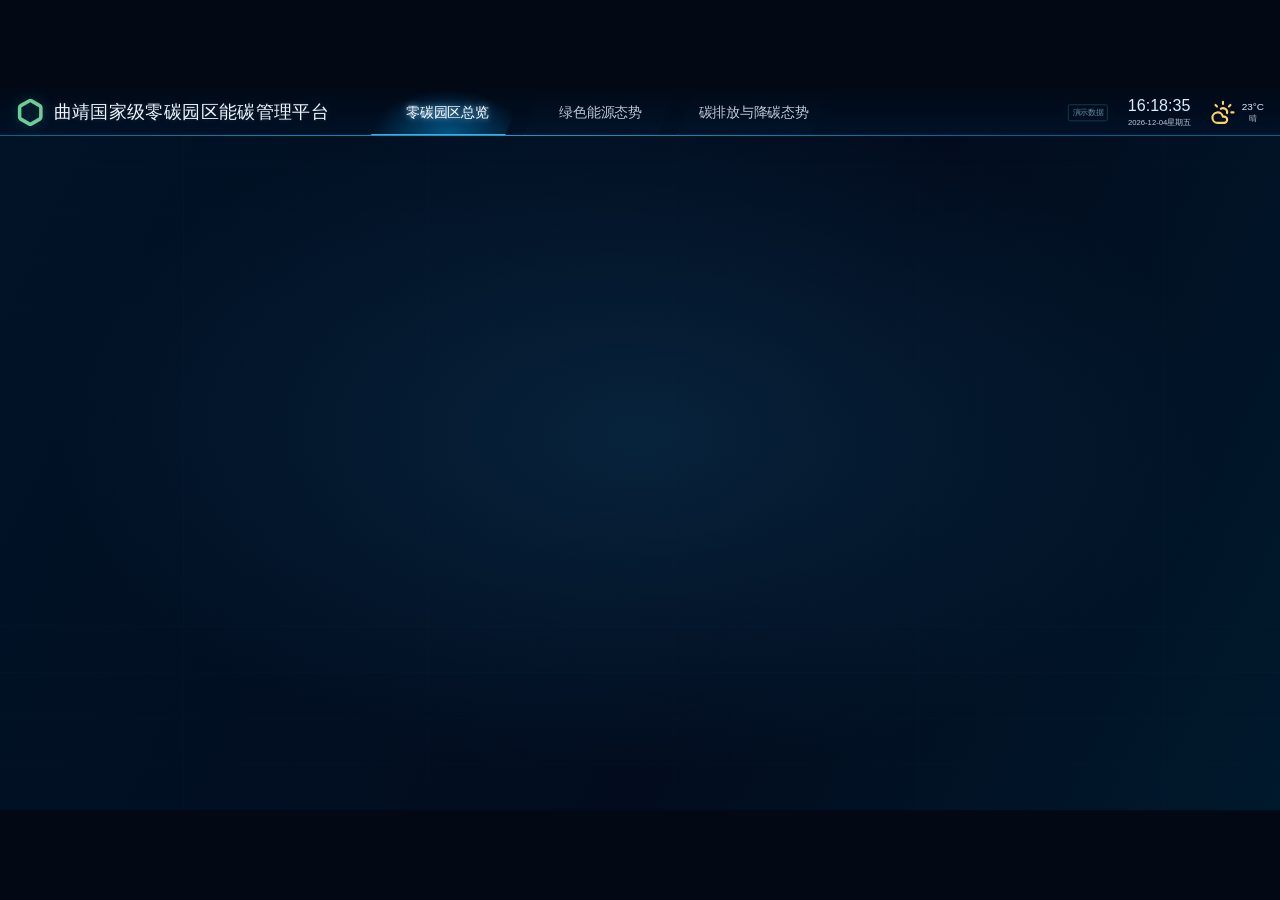
<file: overview/index.html>
<!doctype html>
<html lang="zh-CN">
  <head>
    <meta charset="UTF-8" />
    <meta name="viewport" content="width=device-width, initial-scale=1.0" />
    <meta name="theme-color" content="#020b19" />
    <title>曲靖零碳园区能碳管理平台</title>
    <script type="module" crossorigin src="/overview/assets/index-Vl5Age0z.js"></script>
    <link rel="stylesheet" crossorigin href="/overview/assets/index-CQ2YSxEU.css">
  </head>
  <body>
    <div id="root"></div>
  </body>
</html>
</file>
<file: overview/assets/index-CQ2YSxEU.css>
:root{color:#d8edff;font-synthesis:none;--lightningcss-light: ;--lightningcss-dark:initial;color-scheme:dark;background:#020b19;font-family:Microsoft YaHei,Segoe UI,sans-serif;font-size:14px}*{box-sizing:border-box}body{margin:0;overflow:hidden}button,a,select{-webkit-tap-highlight-color:transparent}button,select{font:inherit;color:inherit}button{cursor:pointer;background:0 0;border:0;padding:0}button:disabled{opacity:.35;cursor:default}button:focus-visible,a:focus-visible,select:focus-visible,svg [tabindex]:focus-visible{outline-offset:3px;outline:2px solid #7df}button{transition:background .18s,border-color .18s,box-shadow .18s}button:hover{color:#fff}svg{vertical-align:middle;flex-shrink:0}small{font-size:12px}em{font-style:normal}h1,h2,h3,p{margin:0}table{border-collapse:collapse;text-align:left;width:100%;font-size:12px}th{color:#a4bed6;background:#092b47;font-weight:400}td,th{white-space:nowrap;border-bottom:1px solid #12344e;padding:7px 6px}td button{text-align:left;font-size:inherit}td button:hover{color:#72d7ff;text-decoration:underline}select{cursor:pointer;background:#06243b;border:1px solid #155271;border-radius:3px;padding:3px 6px;font-size:12px}option{background:#072139}.compact-select{vertical-align:middle;display:inline-flex;position:relative}.compact-select-trigger{color:#b8d8e9;white-space:nowrap;background:#06243b;border:1px solid #155271;border-radius:3px;justify-content:space-between;align-items:center;gap:8px;min-width:74px;height:24px;padding:2px 6px 2px 8px;font-size:11px;display:inline-flex}.compact-select-trigger svg{color:#83c6df;transition:transform .18s}.compact-select.open .compact-select-trigger,.compact-select-trigger:hover{color:#e8f8ff;background:#093451;border-color:#39c9f4}.compact-select.open .compact-select-trigger svg{transform:rotate(180deg)}.compact-select-menu{z-index:1000;background:#031b2e;border:1px solid #277393;border-radius:3px;max-height:150px;padding:3px;position:fixed;overflow-y:auto;box-shadow:0 5px 18px #0008,inset 0 0 14px #0b5d7a33}.compact-select-menu button{color:#9fc5d8;text-align:left;white-space:nowrap;border-radius:2px;width:100%;min-height:25px;padding:4px 7px;font-size:10px;display:block}.compact-select-menu button:hover,.compact-select-menu button.selected{color:#f1fbff;background:#0b5275}.period-select .compact-select{min-width:0}.period-select .compact-select-trigger{background:0 0;border:0;min-width:208px;max-width:222px;padding-left:3px}.panel-heading>span .compact-select-trigger{height:23px}.green{color:#34de9d!important}.amber{color:#f4b325!important}.red{color:#ed7869!important}.screen-stage{background:#020914;width:100vw;height:100vh;position:relative;overflow:hidden}.screen-canvas{transform-origin:50%;background:radial-gradient(at 50% 48%,#07233c 0,#0000 64%),linear-gradient(115deg,#011327,#020c1e 60%,#00192c);width:1672px;height:941px;position:absolute;top:50%;left:50%;overflow:hidden}.screen-canvas:before{content:"";pointer-events:none;background:repeating-linear-gradient(0deg,#0000,#0000 59px,#12689609 60px),repeating-linear-gradient(90deg,#0000,#0000 79px,#12689608 80px);position:absolute;inset:0}.dashboard-content{padding:18px 13px 10px;position:relative}.screen-header{background:linear-gradient(#010917,#001126);border-bottom:1px solid #087fae;align-items:center;gap:18px;height:60px;padding:0 21px;display:flex;position:relative}.screen-header:after{content:"";background:linear-gradient(90deg,#0000,#25a6e1,#0000 80%);width:100%;height:1px;position:absolute;bottom:-1px;left:0}.brand{flex-shrink:0;align-items:center;gap:12px;width:445px;display:flex}.brand svg{color:#6ccd95;filter:drop-shadow(0 0 8px #0bb6be55)}.brand h1{letter-spacing:1px;color:#f0f7ff;white-space:nowrap;text-shadow:0 0 10px #c8e6ff26;font-size:23px;font-weight:700}.screen-header nav{gap:0;height:60px;display:flex}.screen-header nav a{text-align:center;color:#bfc8d6;white-space:nowrap;background:linear-gradient(#0000,#08264120);border-left:1px solid #0c3c55;min-width:200px;padding:18px 19px;font-size:18px;text-decoration:none;transform:skew(-25deg)}.screen-header nav a.active{color:#fff;text-shadow:0 0 8px #82caff;background:radial-gradient(at bottom,#057abca0,#0000 70%);border-bottom:2px solid #52d5ff;font-weight:700}.screen-header nav a:hover{background-color:#093751}.demo-badge{color:#6290a6;white-space:nowrap;border:1px solid #174557;border-radius:3px;margin-left:auto;padding:3px 5px;font-size:10px}.clock{text-align:center;white-space:nowrap;margin-left:8px}.clock strong{font-variant-numeric:tabular-nums;font-family:Arial,sans-serif;font-size:21px;font-weight:500;display:block}.clock small{color:#bbcbd9;margin-top:3px;font-size:10px;display:block}.weather{align-items:center;gap:8px;margin-left:8px;display:flex}.weather svg{color:#ffd266}.weather span{font-size:13px}.weather small{text-align:center;color:#a7bdce;font-size:11px;display:block}.metrics{grid-template-columns:repeat(5,minmax(0,1fr));gap:14px;height:103px;margin-bottom:14px;display:grid}.metric{--accent:#6cd1ff;text-align:left;background:radial-gradient(at 80% 100%,#07508044,#0000 80%),linear-gradient(110deg,#041c33,#02172d);border:1px solid #105071;border-radius:7px;align-items:center;gap:18px;padding:12px 19px;display:flex;position:relative;overflow:hidden;box-shadow:inset 0 0 17px #0774ab0e}.metric:after{content:"";pointer-events:none;border:1px solid #1487a61c;border-radius:45%;width:200px;height:130px;position:absolute;bottom:-56px;right:-5px;transform:rotate(-15deg);box-shadow:0 0 0 6px #1487a608,0 0 0 12px #1487a608,0 0 0 18px #1487a608}.metric:hover{border-color:var(--accent);box-shadow:inset 0 0 25px #0878ab22,0 0 12px #20a7e220}.metric-icon{width:68px;height:68px;color:var(--accent);background:radial-gradient(circle at 35% 20%,#87d9ff32,#0000 50%),linear-gradient(145deg,#0878a85e,#08314a80);border-radius:50%;flex-shrink:0;place-items:center;display:grid;box-shadow:inset 0 0 15px #38a9de20}.metric-icon:before{content:"";border:1px solid #126b982c;border-radius:50%;width:82px;height:35px;position:absolute;transform:translateY(24px)rotate(-12deg)}.metric-copy{flex-direction:column;gap:5px;min-width:0;display:flex}.metric-label{color:#e4effa;letter-spacing:.4px;white-space:nowrap;font-size:15px}.metric-value{letter-spacing:1px;color:var(--accent);white-space:nowrap;text-shadow:0 0 12px #137fb444;font-family:Arial,sans-serif;font-size:32px;font-weight:700;line-height:1.15}.metric-value small{color:#cbd8e8;letter-spacing:0;margin-left:8px;font-size:14px;font-weight:400}.metric-note{color:#a8bfd4;white-space:nowrap;font-size:12px}.metric-note em{color:#3cdeb1}.metric-note svg{vertical-align:-1px}.panel{background:linear-gradient(120deg,#021b32de,#03182dd9);border:1px solid #116082;border-radius:5px;min-width:0;min-height:0;padding:10px 12px;position:relative;overflow:hidden;box-shadow:inset 0 0 22px #056aa20b}.panel-heading{border-bottom:1px solid #10405d;justify-content:space-between;align-items:flex-start;gap:6px;height:28px;margin-bottom:7px;display:flex}.panel-heading h2{letter-spacing:.4px;white-space:nowrap;color:#e0f0ff;padding-left:8px;font-size:16px;font-weight:700;position:relative}.panel-heading h2:before{content:"";background:#39d3f9;width:3px;height:15px;position:absolute;top:3px;left:0;box-shadow:0 0 8px #00b8fe}.panel-heading>span{color:#88bbd8;white-space:nowrap;font-size:11px;line-height:23px}.panel-heading h2 small{color:#a8cee2;font-size:14px;font-weight:400}.panel-note{color:#829caf;font-size:11px;line-height:1.65}.progress{background:#18384f;border-radius:6px;flex:1;min-width:0;height:7px;display:inline-block;overflow:hidden}.progress i{border-radius:6px;height:100%;transition:width .4s;display:block;box-shadow:inset -5px 0 6px #fff2}.more{color:#7dcff5;border-top:1px solid #123650;justify-content:center;align-items:center;gap:4px;width:100%;padding-top:7px;font-size:12px;display:flex}.more:hover{color:#fff;text-shadow:0 0 8px #51ccff}.donut{flex:none;width:150px;height:150px;position:relative}.donut svg{width:100%;height:100%;overflow:visible}.donut circle[tabindex]{cursor:pointer;transition:stroke-width .2s}.donut-center{pointer-events:none;white-space:nowrap;flex-direction:column;justify-content:center;align-items:center;gap:4px;display:flex;position:absolute;inset:31% 14%}.donut-center small{color:#b7cfe0;font-size:11px}.donut-center strong{color:#e7f5ff;font-family:Arial,sans-serif;font-size:25px;font-weight:600}.overview-grid{grid-template-columns:390px minmax(0,1fr) 390px;gap:14px;height:594px;display:grid}.overview-left,.overview-right,.energy-left,.energy-right,.carbon-left,.carbon-right{flex-direction:column;gap:12px;min-width:0;min-height:0;display:flex}.overview-left .panel:first-child{flex:none;height:326px}.overview-left .panel:last-child{flex:1}.evaluation{align-items:center;gap:20px;height:151px;display:flex}.evaluation-legend{flex:1}.evaluation-legend button{text-align:left;border-bottom:1px solid #16456680;align-items:center;gap:8px;width:100%;height:38px;font-size:13px;display:flex}.evaluation-legend i,.structure-legend i,.emission-legend i,.contribution-legend i{border-radius:1px;flex:none;width:8px;height:8px;display:inline-block}.evaluation-legend strong{margin-left:auto;font-size:20px}.evaluation-legend small{color:#a5bdd0;margin-left:5px;font-size:12px;font-weight:400}.indicator-list{margin-top:5px}.indicator-list button{text-align:left;align-items:center;gap:16px;width:100%;height:31px;display:flex}.indicator-list button>span:first-child{width:106px;font-size:13px}.indicator-list b{white-space:nowrap;width:58px;font-family:Arial;font-size:15px}.indicator-list small{color:#bdcfe0;font-size:11px;font-weight:400}.indicator-list .progress{height:6px}.task-list button{text-align:left;border-bottom:1px solid #103953;align-items:center;gap:9px;width:100%;height:38px;display:flex}.task-list button>span:nth-child(2){white-space:nowrap;flex:1;font-size:13px}.task-list .progress{flex:0 0 96px;height:6px}.task-list b{text-align:right;width:41px;font-family:Arial;font-size:17px}.task-icon{color:#90e0a0;background:#14472e;border-radius:50%;place-items:center;width:24px;height:24px;display:grid}.task-icon.t1,.task-icon.t2{color:#e6b873;background:#514022}.overview-right .results-panel{flex:none;height:361px}.overview-right .panel:last-child{flex:1}.result-group{border-bottom:1px solid #174158;height:78px;padding:4px 0}.result-group:last-child{border:0}.result-group h3{border-left:3px solid #22bfce;margin:0 0 10px 2px;padding-left:7px;font-size:13px;font-weight:600}.result-group>div{grid-template-columns:1fr 1fr 1fr;gap:7px;display:grid}.result-group button{text-align:left;align-items:center;gap:6px;display:flex}.result-group button svg{color:#83d6ed;background:#0a354a;border-radius:4px;width:30px;height:32px;padding:3px}.result-group:nth-child(3) svg,.result-group:nth-child(4) svg{color:#66d7bd}.result-group small{color:#c4d6e6;white-space:nowrap;font-size:10px;display:block}.result-group strong{color:#74d0f5;white-space:nowrap;margin-top:3px;font-family:Arial;font-size:19px;display:block}.result-group em{color:#bdcfdc;margin-left:4px;font-size:10px;font-weight:400}.project-table td,.project-table th{padding:5px 4px;font-size:11px}.project-table td:first-child{text-overflow:ellipsis;max-width:200px;overflow:hidden}.project-table .green,.project-table .amber,.project-table th{font-size:12px}.roadmap{background:radial-gradient(at 50% 100%,#025f9940,#0000 45%),repeating-linear-gradient(162deg,#0000 0 50px,#094d741c 52px 54px),#02162a;height:129px;margin-top:12px}.roadmap .panel-heading{border:0;height:24px;margin-bottom:3px}.milestones{grid-template-columns:repeat(5,1fr);gap:14px;margin:0 42px;display:grid;position:relative}.milestones:before{content:"";background:linear-gradient(90deg,#285375,#48d5ed,#5886a5);height:1px;position:absolute;top:17px;left:1%;right:0;box-shadow:0 0 6px #2cb4f377}.milestones button{text-align:left;min-height:77px;padding:6px 12px 2px 38px;position:relative}.milestones button>i{background:#a3d7e2;border:4px solid #08354a;border-radius:50%;width:17px;height:17px;position:absolute;top:9px;left:14px;box-shadow:0 0 0 1px #59c0d6,0 0 0 4px #206b8940}.milestones button>span{color:#bde2f8;white-space:nowrap;background:#05203bd9;padding:0 2px;font-size:13px;position:relative}.milestones b{color:#e5f5ff;margin-right:4px;font-size:18px}.milestones small{color:#b2d8e8;flex-direction:column;gap:4px;margin-top:10px;font-size:13px;line-height:1.3;display:flex}.milestones button.active{text-shadow:0 0 9px #38aafa;background:radial-gradient(#0966ad66,#0000 70%)}.milestones button.active>i{background:#26e1fe;box-shadow:0 0 0 2px #138ed4,0 0 14px #24c4ff}.milestones button.active b{color:#fff;font-size:21px}.park-scene{isolation:isolate;background:#082934;border:1px solid #145771;border-radius:5px;min-height:0;position:relative;overflow:hidden}.park-world{transform-origin:50%;transition:transform .35s;position:absolute;inset:0}.park-image{object-fit:cover;filter:brightness(.78)saturate(.9);pointer-events:none;width:100%;height:100%}.park-scene:after{content:"";pointer-events:none;position:absolute;inset:0;box-shadow:inset 0 0 42px #03172d88}.map-overlay{pointer-events:none;width:100%;height:100%;position:absolute;inset:0}.flow-glow{stroke:currentColor;fill:none;stroke-width:12px}.flow-track{stroke:currentColor;fill:none;stroke-width:2.5px;opacity:.9}.flow-particles{stroke:#e1fff6;stroke-width:3px;stroke-dasharray:7 45;fill:none;filter:drop-shadow(0 0 3px);animation:9s linear infinite energy-flow}@keyframes energy-flow{to{stroke-dashoffset:-520px}}.map-title{text-align:center;letter-spacing:1px;color:#edfaff;clip-path:polygon(0 0,100% 0,94% 100%,6% 100%);text-shadow:0 0 12px #21a3db;background:linear-gradient(#073c64ed,#063358b0);border-bottom:1px solid #2ab3e2;height:42px;font-size:22px;font-weight:700;line-height:34px;position:absolute;top:0;left:16%;right:16%}.compass{color:#d5e2ec;flex-direction:column;align-items:center;width:37px;height:46px;display:flex;position:absolute;top:12px;right:16px}.compass span{font-family:Arial;font-size:12px}.compass svg{border:1px solid #d8f0f5aa;border-radius:50%;padding:3px;transform:rotate(-45deg)}.map-tools{flex-direction:column;gap:3px;display:flex;position:absolute;top:73px;right:10px}.map-tools button{color:#afe6f5;background:#042a3bdd;border:1px solid #31738a;border-radius:3px;place-items:center;width:27px;height:27px;display:grid}.map-tools button:hover{background:#086087}.map-pin{--pin-color:#68dbed;z-index:2;border:1px solid var(--pin-color);color:#e9f6ff;text-align:left;background:linear-gradient(110deg,#012034ef,#07394adb);border-radius:4px;align-items:center;gap:8px;min-width:115px;padding:7px 10px;display:flex;position:absolute;transform:translate(-50%,-50%);box-shadow:0 0 8px #1b8ad04a}.map-pin svg{color:#84d2fb;filter:drop-shadow(0 0 5px #66d8ee)}.map-pin b{white-space:nowrap;font-size:14px;font-weight:600;display:block}.map-pin small{white-space:nowrap;margin-top:4px;font-size:12px;display:block}.map-pin:after{content:"";background:linear-gradient(var(--pin-color), #e7fbff);pointer-events:none;width:1px;height:44px;position:absolute;top:100%;left:50%}.map-pin>i{background:var(--pin-color);width:10px;height:10px;box-shadow:0 0 9px 3px var(--pin-color);pointer-events:none;border:2px solid #fff;border-radius:50%;position:absolute;top:calc(100% + 42px);left:calc(50% - 5px)}.map-pin:hover,.map-pin.selected{background:#06466de8;border-color:#bfeaff;box-shadow:0 0 16px #51c7fa}.district-label{color:#e0fff4;white-space:nowrap;text-shadow:0 0 10px #00d77c,0 2px 4px #001c1f;text-align:center;pointer-events:none;background:radial-gradient(#1baa6a70,#0000);padding:16px 28px;font-size:20px;position:absolute;top:47%;left:54%;transform:translate(-50%)}.district-label small{margin-top:5px;font-size:15px;display:block}.factory-labels{z-index:3;pointer-events:none;position:absolute;inset:0}.factory-marker{--pin-color:#48e4a6;border:1px solid var(--pin-color);color:#eafff7;text-align:left;pointer-events:auto;background:linear-gradient(110deg,#032c32e8,#07503fd9);border-radius:4px;align-items:center;gap:7px;min-width:112px;padding:6px 9px;display:flex;position:absolute;transform:translate(-50%,-50%);box-shadow:0 0 12px #19d39d55}.factory-marker:hover{border-color:#dcfff3;box-shadow:0 0 16px #4cf1bd99}.factory-marker svg{color:var(--pin-color);filter:drop-shadow(0 0 5px var(--pin-color))}.factory-marker b,.factory-marker small{white-space:nowrap;display:block}.factory-marker b{font-size:12px}.factory-marker small{color:#9fe5c8;margin-top:3px;font-size:10px}.map-legend{z-index:4;background:#01192be8;border:1px solid #195776;border-radius:5px;justify-content:space-evenly;align-items:center;gap:5px;height:39px;padding:0 7px;display:flex;position:absolute;bottom:8px;left:14px;right:14px}.map-legend button,.map-legend>span{white-space:nowrap;color:#b6d7e9;align-items:center;gap:7px;font-size:12px;display:flex}.map-legend button{border-bottom:2px solid #0000;height:29px;padding:0 3px}.map-legend button svg,.map-legend>span svg{color:#60dec3}.map-legend button.active{color:#fff;border-color:#4accd7}.legend-flow{filter:drop-shadow(0 0 3px);border-top:2px dashed;width:26px;display:inline-block}.energy-metrics{grid-template-columns:repeat(6,minmax(0,1fr));gap:10px}.energy-metrics .metric{gap:11px;padding:10px 12px}.energy-metrics .metric-icon{width:64px;height:64px}.energy-metrics .metric-label{font-size:13px}.energy-metrics .metric-value{font-size:29px}.energy-metrics .metric-value small{margin-left:6px;font-size:12px}.energy-metrics .metric-note{font-size:11px}.energy-grid{grid-template-columns:390px minmax(0,1fr) 390px;gap:14px;height:678px;display:grid}.energy-left .panel:first-child{flex:none;height:218px}.energy-left .panel:nth-child(2){flex:none;height:267px}.energy-left .panel:nth-child(3){flex:1}.energy-left .panel-heading h2{font-size:14px}.energy-left .panel-heading>span{font-size:10px}.energy-structure{align-items:center;gap:5px;height:160px;display:flex}.energy-structure .donut{width:139px;height:139px}.energy-structure .donut-center strong{font-size:24px}.energy-structure .donut-center small{font-size:9px}.structure-legend{flex-direction:column;flex:1;gap:18px;min-width:0;display:flex}.structure-legend>div{white-space:nowrap;align-items:center;gap:6px;font-size:11px;display:flex}.structure-legend b{margin-left:auto;font-weight:400}.structure-legend small{color:#b4c9df;margin-left:5px;font-size:10px}.source-unit{text-align:right;color:#a1b5c5;margin-top:-4px;font-size:10px}.source-bars{margin-top:3px}.source-bars button{text-align:left;align-items:center;gap:8px;width:100%;height:43px;display:flex}.source-bars svg{color:#86c5df;width:22px}.source-bars button>span:nth-child(2){width:66px;font-size:12px}.source-bars .progress{height:6px}.source-bars b{text-align:right;width:36px;font-family:Arial;font-size:12px;font-weight:400}.source-bars small{text-align:right;color:#abbfd4;width:37px;font-size:11px}.energy-left .panel-note{margin-top:6px;font-size:10px}.view-switches{grid-template-columns:repeat(5,1fr);gap:6px;margin-top:12px;display:grid}.view-switches button{height:71px;color:var(--accent);background:linear-gradient(#082c41,#031c2d);border:1px solid #244859;border-radius:4px;flex-direction:column;justify-content:center;align-items:center;gap:6px;display:flex}.view-switches span{color:#bdd5e4;font-size:11px}.view-switches button.active{border-color:var(--accent);box-shadow:inset 0 0 16px #158bcb4f}.energy-center{flex-direction:column;gap:0;min-width:0;display:flex;position:relative}.energy-toolbar{z-index:4;flex-wrap:wrap;flex-shrink:0;justify-content:space-between;align-items:center;gap:4px;height:0;display:flex;position:relative}.energy-tabs{gap:4px;display:flex}.energy-tabs button{height:37px;color:var(--accent);background:#04243a;border:1px solid #135474;border-radius:3px;justify-content:center;align-items:center;gap:5px;padding:0 8px;font-size:12px;display:flex}.energy-tabs button.active{border-color:var(--accent);background:linear-gradient(#0a487a,#032238);box-shadow:inset 0 0 12px #43bbf780}.period-select{color:#99bace;z-index:5;background:#031a2ed9;border:1px solid #225a75;border-radius:3px;align-items:center;gap:4px;padding:3px;display:flex;position:absolute;top:7px;right:7px}.period-select select{background:0 0;border:0;max-width:222px;font-size:10px}.energy-center .park-scene{flex:1}.park-energy .map-title{clip-path:none;height:29px;padding:0 12px;font-size:16px;line-height:28px;left:0;right:auto}.park-energy .compass{display:none}.park-energy .map-tools{top:51px}.park-energy .map-pin{min-width:106px;padding:7px 8px}.park-energy .map-pin svg{display:none}.park-energy .map-pin b{font-size:13px}.park-energy .map-pin:after{height:30px}.park-energy .map-pin>i{top:calc(100% + 28px)}.enterprise-popover{z-index:6;background:linear-gradient(130deg,#00182aed,#082d3aee);border:1px solid #137194;border-radius:5px;width:214px;padding:10px;position:absolute;transform:translate(-50%);box-shadow:0 0 0 3px #02253c66}.popover-title{justify-content:space-between;margin-bottom:10px;font-size:14px;display:flex}.popover-title>span{color:#82d261;font-size:10px}.enterprise-popover p{color:#bdd3e3;align-items:center;gap:4px;font-size:10px;line-height:23px;display:flex}.enterprise-popover p>span,.enterprise-popover em{white-space:nowrap;margin-left:auto}.enterprise-popover em{color:#8ada8a}.enterprise-popover p svg{color:#8ad3eb}.enterprise-popover .more{margin-top:4px;padding-top:5px;font-size:11px}.energy-right .panel:first-child{flex:none;height:312px}.energy-right .panel:last-child{flex:1}.line-chart{height:calc(100% - 40px);min-height:0;position:relative}.chart-legend{flex-wrap:wrap;justify-content:space-evenly;align-items:center;gap:5px;height:25px;display:flex}.chart-legend button{color:#b5cddd;white-space:nowrap;align-items:center;gap:4px;font-size:8px;display:flex}.chart-legend i{border-radius:3px;width:9px;height:3px;display:inline-block}.chart-legend button.muted-series{opacity:.35;text-decoration:line-through}.line-chart>svg{width:100%;height:calc(100% - 25px);overflow:visible}.line-chart svg text{fill:#a2bdd5;font-family:Arial,Microsoft YaHei,sans-serif;font-size:10px}.line-chart svg rect{cursor:crosshair}.chart-tooltip{pointer-events:none;z-index:9;background:#03182df5;border:1px solid #217998;border-radius:4px;min-width:140px;padding:9px;font-size:11px;position:absolute;top:34px;box-shadow:0 5px 20px #0009}.chart-tooltip>b{margin-bottom:7px;display:block}.chart-tooltip span{white-space:nowrap;align-items:center;gap:5px;padding:3px 0;display:flex}.chart-tooltip span i{width:6px;height:6px}.chart-tooltip strong{color:#fff;margin-left:auto;font-weight:400}.ranking-table th,.ranking-table td{text-align:right;padding:12px 4px;font-size:11px}.ranking-table th:nth-child(2),.ranking-table td:nth-child(2){text-align:left}.ranking-table th:first-child,.ranking-table td:first-child{text-align:center;width:30px}.ranking-table .selected{background:#0b4d6750}.rank{color:#e6f4ff;background:#466375;border-radius:2px;place-items:center;width:20px;height:20px;font-size:12px;font-style:normal;display:inline-grid}.rank-0{background:linear-gradient(#ffcb58,#eb9213)}.rank-1{background:linear-gradient(#abb4ba,#718394)}.rank-2{background:linear-gradient(#cca65d,#826437)}.data-footer{color:#8faac0;background:#03192c;border:1px solid #124967;border-radius:5px;justify-content:space-between;align-items:center;height:45px;margin-top:12px;padding:0 17px;font-size:11px;display:flex}.data-footer button{color:#99b4c8;align-items:center;gap:13px;font-size:11px;display:flex}.carbon-metrics .metric{gap:11px;padding:10px 16px}.carbon-metrics .metric-icon{width:66px;height:66px}.carbon-metrics .metric-value{font-size:30px}.carbon-metrics .metric-label{font-size:14px}.carbon-grid{grid-template-columns:390px minmax(0,1fr) 390px;gap:14px;height:640px;display:grid}.carbon-left .panel:first-child{flex:none;height:192px}.carbon-left .panel:nth-child(2){flex:none;height:213px}.carbon-left .panel:nth-child(3){flex:1}.carbon-left .emission-structure{align-items:center;gap:10px;display:flex}.carbon-left .donut{width:143px;height:143px;margin-top:-6px}.emission-legend{flex:1}.emission-legend button{text-align:left;align-items:center;gap:7px;width:100%;height:25px;font-size:11px;display:flex}.emission-legend b{margin-left:auto;font-size:12px;font-weight:500}.carbon-left .donut-center small{font-size:9px}.carbon-left .donut-center strong{font-size:24px}.carbon-left .chart-legend{height:20px}.chart-caption{color:#6b98b4;text-align:right;font-size:10px;line-height:19px}.carbon-left .ranking-table th,.carbon-left .ranking-table td{padding:6px 3px;font-size:10px}.carbon-left .rank{width:16px;height:16px;font-size:10px}.carbon-center{min-height:0;position:relative}.carbon-center .park-scene{height:100%}.park-carbon .park-image{filter:brightness(.58)saturate(.75)hue-rotate(12deg)}.park-carbon .map-title{clip-path:none;height:32px;padding:0 12px;font-size:15px;line-height:31px;left:0;right:auto}.park-carbon .map-pin{background:#082324de;min-width:92px;padding:7px}.park-carbon .map-pin svg{display:none}.park-carbon .map-pin b{font-size:12px}.park-carbon .map-pin small{font-size:11px}.park-carbon .map-pin.high{--pin-color:#ff6576}.park-carbon .map-pin.medium{--pin-color:#ffd16a}.park-carbon .map-pin.low{--pin-color:#5bdaca}.park-carbon .map-legend{padding:0 3px;left:8px;right:8px}.park-carbon .map-legend>span{gap:3px;font-size:10px}.heat-legend{z-index:4;background:#042238e8;border:1px solid #246786;border-radius:4px;width:173px;padding:9px;position:absolute;bottom:69px;left:13px}.heat-legend>b{margin-bottom:5px;font-size:11px;font-weight:400;display:block}.heat-legend button{color:#aac7d8;text-align:left;align-items:center;gap:10px;width:100%;height:25px;padding:0 5px;font-size:11px;display:flex}.heat-legend button.active{color:#effaff;background:#16618566}.heat-legend i{border-radius:2px;width:18px;height:13px;box-shadow:0 0 6px}.selected-enterprise{color:#b8f7e3;background:#052b3df0;border:1px solid #1f839e;border-radius:4px;align-items:center;gap:7px;padding:8px;font-size:12px;display:flex;position:absolute;bottom:63px;right:12px}.carbon-right .panel:first-child{flex:none;height:204px}.carbon-right .panel:nth-child(2){flex:none;height:233px}.carbon-right .panel:nth-child(3){flex:1}.contribution-structure{align-items:center;gap:9px;display:flex}.contribution-structure .donut{width:145px;height:145px}.contribution-structure .donut-center small{font-size:9px}.contribution-legend{flex:1;min-width:0}.contribution-legend button{text-align:left;align-items:center;gap:5px;width:100%;height:26px;font-size:10px;display:flex}.contribution-legend button.active{background:#164d5866}.contribution-legend button>span{flex:1}.contribution-legend b{white-space:nowrap;font-size:12px;font-weight:500}.contribution-legend small{margin-left:2px;font-size:9px}.contribution-legend em{color:#63c5df;text-align:right;width:37px;font-family:Arial}.carbon-right .ranking-table td,.carbon-right .ranking-table th{padding:6px 3px;font-size:11px}.carbon-right .rank{width:17px;height:17px;font-size:11px}.carbon-right .panel-note{padding:6px 0 0 35px;font-size:11px}.contribution-bars button{align-items:center;gap:9px;width:100%;height:29px;display:flex}.contribution-bars button>span:nth-child(2){text-align:left;width:87px;font-size:11px}.contribution-bars .progress{height:9px}.contribution-bars b{text-align:right;width:78px;font-family:Arial;font-size:12px;font-weight:500}.contribution-bars small{color:#b5cbdc;font-size:9px}.carbon-target{justify-content:space-between;align-items:center;gap:17px;height:83px;margin-top:12px;padding:10px 17px;display:flex}.target-title{align-items:center;gap:12px;min-width:258px;display:flex}.target-title>svg{color:#58e5c0;background:#0c4b52;border-radius:50%;width:45px;height:45px;padding:5px;box-shadow:0 0 12px #17ddb74a}.target-title b{font-size:15px}.target-title small{color:#9dbdd3;margin-top:5px;font-size:11px;display:block}.carbon-target>button{text-align:center;background:linear-gradient(90deg,#075459,#02253c);border:1px solid #17677c;border-radius:30px;align-items:center;gap:15px;min-width:161px;padding:6px 17px;display:flex}.carbon-target>button svg{color:#55e8c9;filter:drop-shadow(0 0 6px #27b4ff)}.carbon-target>button:nth-of-type(2){background:linear-gradient(90deg,#07517f,#032740)}.carbon-target>button:nth-of-type(3){background:linear-gradient(90deg,#39347c,#102441)}.carbon-target>button span{font-size:12px}.carbon-target>button strong{color:#a6edff;font-family:Arial;font-size:22px;display:block}.carbon-target>svg{color:#14a3d5;filter:drop-shadow(0 0 5px #05a4ff);width:19px}.target-progress{flex-direction:column;gap:10px;width:210px;font-size:12px;display:flex}.target-progress b{color:#4ee3bd;margin-left:8px;font-size:17px}.target-progress .progress{flex:none;height:9px}.carbon-target>p{color:#a6cada;font-size:12px;line-height:1.8}.detail-modal{color:#d7edf8;background:linear-gradient(135deg,#06283f,#031629);border:1px solid #2682a4;border-radius:8px;width:760px;max-width:min(850px,92vw);max-height:85vh;padding:0;box-shadow:0 0 55px #008fc324,0 24px 90px #0009}.detail-modal::backdrop{-webkit-backdrop-filter:blur(4px);backdrop-filter:blur(4px);background:#000b19b8}.modal-inner{padding:22px}.modal-heading{border-bottom:1px solid #16516a;justify-content:space-between;align-items:center;padding-bottom:14px;display:flex}.modal-heading h2{color:#d2f4ff;font-size:19px}.modal-heading button{color:#98cae2;padding:4px}.modal-content{padding:20px 0;line-height:1.8;overflow-x:auto}.modal-content p{color:#a9c8db;margin-bottom:13px;font-size:14px}.detail-table td,.detail-table th{padding:10px 12px;font-size:13px}.data-note{color:#668fa4;border-top:1px solid #123e53;padding-top:12px;font-size:11px}.modal-meta{color:#779caf;border-top:1px solid #123e53;flex-wrap:wrap;gap:6px 18px;padding:10px 0 8px;font-size:10px;display:flex}.detail-kpis{gap:18px;margin:8px 0 20px;display:flex}.detail-kpis>div{color:#a9cadc;background:#07354990;border:1px solid #17516b;border-radius:4px;flex:1;padding:16px;font-size:13px}.detail-kpis strong{color:#62dcdf;margin-top:6px;font-family:Arial;font-size:33px;display:block}.detail-kpis small{font-size:14px;font-weight:400}.facility-value{color:#5bddda!important;font-size:27px!important}.modal-content svg{vertical-align:middle}@media (prefers-reduced-motion:reduce){*,:before,:after{transition:none!important;animation:none!important}}@media (width<=700px){.detail-modal{width:94vw}.modal-inner{padding:14px}.detail-table td,.detail-table th{padding:7px;font-size:11px}.detail-kpis strong{font-size:25px}}.screen-header nav a{clip-path:polygon(12% 0,100% 0,88% 100%,0 100%);padding-left:16px;padding-right:16px;transform:none}.evaluation{height:130px}.evaluation .donut{width:128px;height:128px}.indicator-list button{height:27px}.task-list button{height:34px}.overview-left .more{padding-top:5px;font-size:11px;line-height:17px}.project-table td,.project-table th{padding:3px 4px;line-height:14px}.overview-right .panel:last-child .more{padding-top:5px;font-size:11px;line-height:15px}.milestones small{gap:3px;margin-top:7px;font-size:12px;line-height:1.2}.energy-right .ranking-table td,.energy-right .ranking-table th{padding:7px 4px}.ranking-hint{margin-top:12px}.carbon-left .emission-structure .donut{width:137px;height:137px}.carbon-left .line-chart{height:135px}.carbon-left .line-chart>svg{height:115px}.carbon-left .ranking-table td,.carbon-left .ranking-table th,.carbon-right .ranking-table td,.carbon-right .ranking-table th{padding:4px 3px}.carbon-right .panel-note{padding-top:4px}.contribution-bars button{height:25px}.result-group{height:76px}.overview-right .panel:last-child .panel-heading{margin-bottom:3px}.milestones small{gap:2px;margin-top:4px;line-height:1.1}.milestones button{min-height:72px;padding-top:2px}.view-switches{margin-top:8px}
</file>
